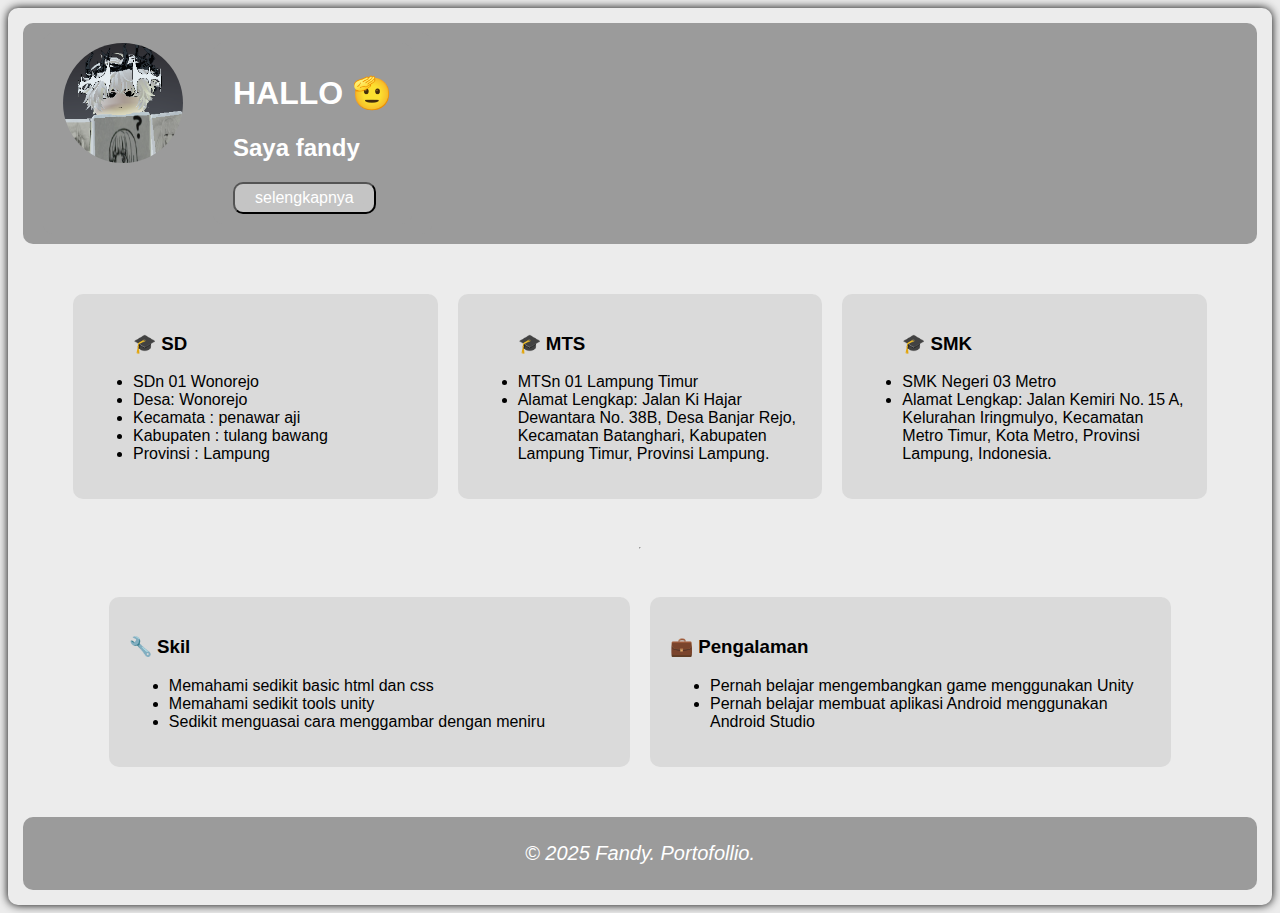
<file: index.html>
<!DOCTYPE html>
<html lang="en">
<head>
    <meta charset="UTF-8">
    <meta name="viewport" content="width=device-width, initial-scale=1.0">
    <title>hello my name is Fandy</title>
    <link rel="stylesheet" href="assets/css/style.css">
</head>
<body>
    <header class="hero">
        <div. class="hero color-white">
            <div class="hero-picture">
                <img src="assets/img/avatar.png" alt="">
            </div>
            <div class="hero-desc">
                <h1>HALLO 🫡</h1>
                <h2>Saya fandy</h2>
                <button class="button-link"><a href="selengkapnya.html" target="_blank" class="button-link">selengkapnya</a></button>
            </div>
        </div>
    </header>
    <main class="container">
    <div class="card">
        <div class="box-1">
            <ul>
                <h3>🎓 SD</h3>
                <li>SDn 01 Wonorejo</li>
                <li>Desa: Wonorejo</li>
                <li>Kecamata : penawar aji</li>
                <li>Kabupaten : tulang bawang</li>
                <li>Provinsi : Lampung</li>
            </ul>
        </div>
        <div class="box-1">
            <ul>
                <h3>🎓 MTS</h3>
                <li>MTSn 01 Lampung Timur</li>
                <li>Alamat Lengkap:
                    Jalan Ki Hajar Dewantara No. 38B, Desa Banjar Rejo, 
                    Kecamatan Batanghari, Kabupaten Lampung Timur, Provinsi Lampung.</li>
            </ul>
        </div>
        <div class="box-1">
            <ul>
                <h3>🎓 SMK</h3>
                <li>SMK Negeri 03 Metro</li>
                <li>Alamat Lengkap:
                    Jalan Kemiri No. 15 A, Kelurahan Iringmulyo, Kecamatan Metro Timur, 
                    Kota Metro, Provinsi Lampung, Indonesia.</li>
            </ul>
        </div>
    </div>
<hr>
    <div class="card">
        <div class="box-2">
            <h3>🔧 Skil</h3>
            <ul>
                <li>Memahami sedikit basic html dan css</li>
                <li>Memahami sedikit tools unity</li>
                <li>Sedikit menguasai cara menggambar dengan meniru</li>
            </ul>
        </div>

        <div class="box-3">
            <h3>💼 Pengalaman</h3>
            <ul>
                <li>Pernah belajar mengembangkan game menggunakan Unity</li>
                <li>Pernah belajar membuat aplikasi Android menggunakan Android Studio</li>
            </ul>
        </div>
    </div>
</main>

</body>

<footer>
    <p>© 2025 Fandy. Portofollio.</p>
</footer>
</html>
</file>
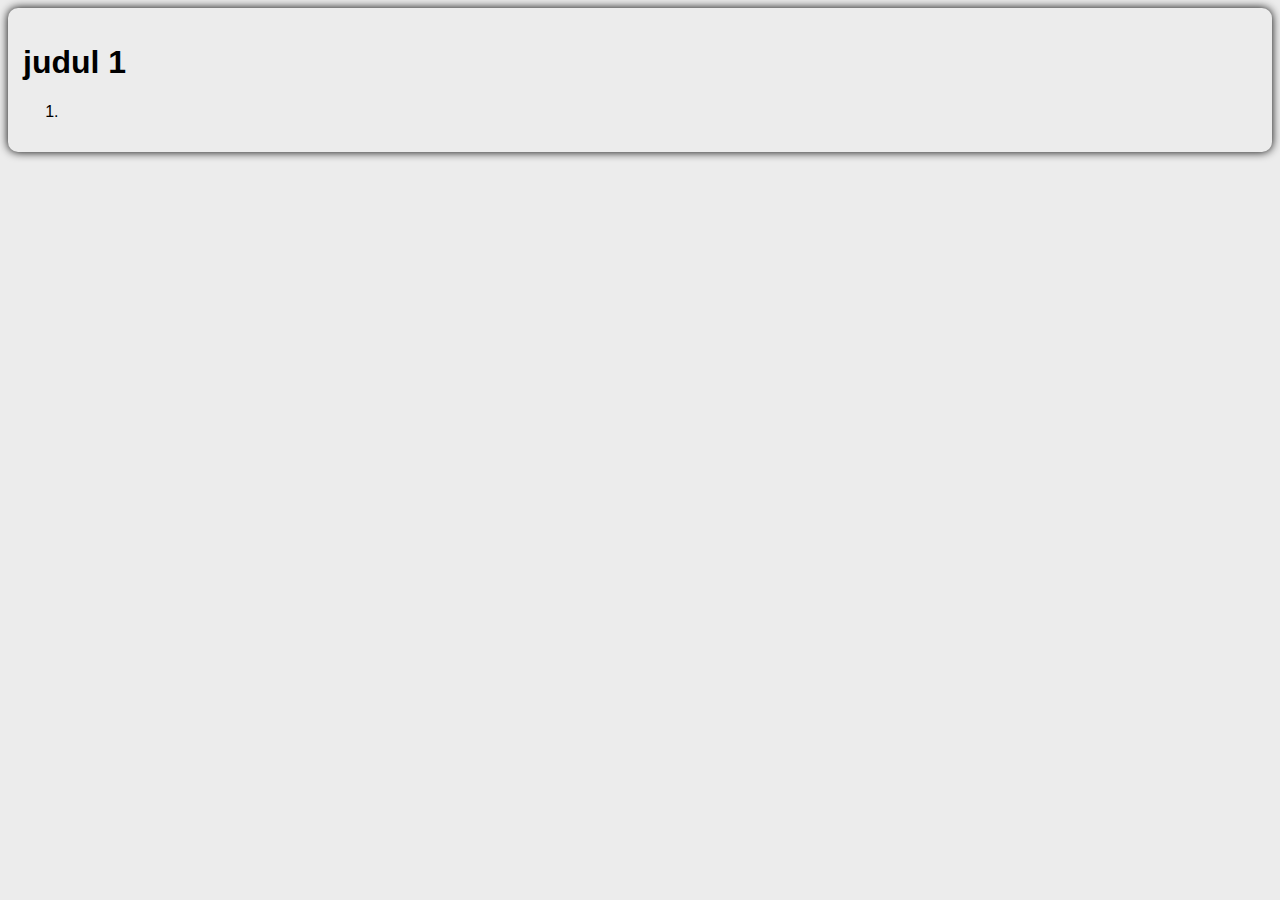
<file: belajar.html>
<!DOCTYPE html>
<html lang="en">
<head>
    <meta charset="UTF-8">
    <meta name="viewport" content="width=device-width, initial-scale=1.0">
    <title>Document</title>
    <link rel="stylesheet" href="assets/css/style.css"> 
</head>
<body>
    
    <div class="header bg-yellow" style="color: black;">
        <h1>
            judul 1
        </h1>
    </div>
    <div>
        <ol>
            <li>
                
            </li>
        </ol>
    </div>
</body>
</html>
</file>
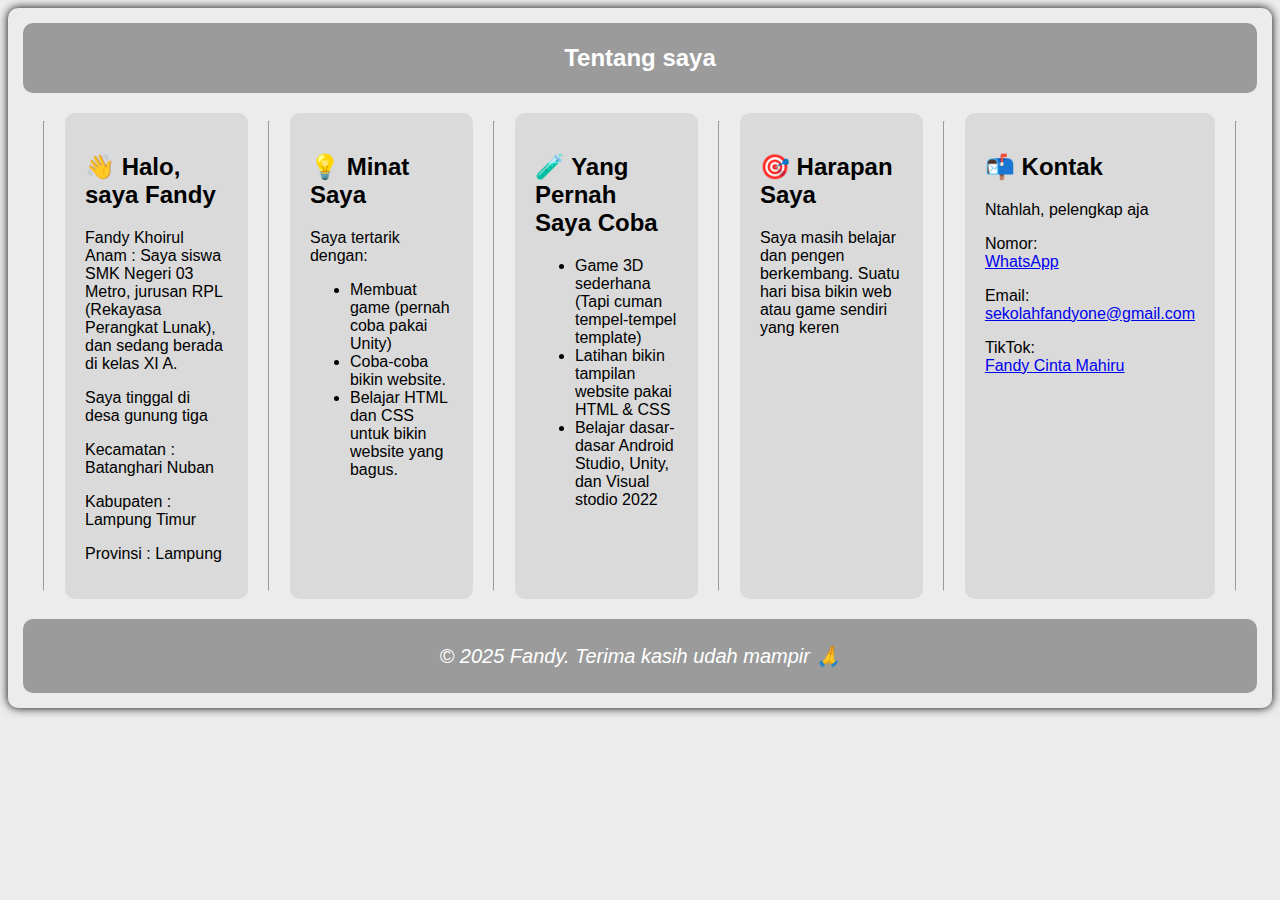
<file: selengkapnya.html>
<!DOCTYPE html>
<html lang="id">
<head>
    <meta charset="UTF-8">
    <meta name="viewport" content="width=device-width, initial-scale=1.0">
    <title>Tentang Saya - Fandy</title>
    <link rel="stylesheet" href="assets/css/style.css">
</head>
<body>
    <header class="hero2">
        <h2>Tentang saya</h2>
    </header>

    <main class ="card">
<hr>
        <div class="box-1">
            <h2>👋 Halo, saya Fandy </h2>
            <p>Fandy Khoirul Anam : Saya siswa SMK Negeri 03 Metro,
                 jurusan RPL (Rekayasa Perangkat Lunak), dan sedang berada di kelas XI A.</p>
            <p>Saya tinggal di desa gunung tiga </p>
            <p>Kecamatan : Batanghari Nuban</p>
            <p>Kabupaten : Lampung Timur</p>
            <p>Provinsi : Lampung</p>
        </div>
<hr>
        <div class="box-1">
            <h2>💡 Minat Saya</h2>
            <p>Saya tertarik dengan:</p>
            <ul>
                <li>Membuat game (pernah coba pakai Unity)</li>
                <li>Coba-coba bikin website.</li>
                <li>Belajar HTML dan CSS untuk bikin website yang bagus.</li>
            </ul>
        </div>
<hr>
        <div class="box-1">
            <h2>🧪 Yang Pernah Saya Coba</h2>
            <ul>
                <li>Game 3D sederhana (Tapi cuman tempel-tempel template)</li>
                <li>Latihan bikin tampilan website pakai HTML & CSS</li>
                <li>Belajar dasar-dasar Android Studio, Unity, dan Visual stodio 2022</li>
            </ul>
        </div>
<hr>
        <div class="box-1">
            <h2>🎯 Harapan Saya</h2>
            <p>Saya masih belajar dan pengen berkembang. Suatu hari bisa bikin web atau game sendiri yang keren</p>
        </div>
<hr>
        <div class="box-1">
            <h2>📬 Kontak</h2>
            <p>Ntahlah, pelengkap aja</p>
            <p>Nomor: <br><a href="https://wa.me/6285761714053" target="_blank">WhatsApp</a></p>
            <p>Email: <br><a href="mailto:sekolahfandyone@gmail.com">sekolahfandyone@gmail.com</a></p>
            <p>TikTok: <br><a href="https://www.tiktok.com/@l_love_shinamahiru?is_from_webapp=1&sender" target="_blank">Fandy Cinta Mahiru</a></p>

        </div>
<hr>
    </main>

    <footer>
        <p>© 2025 Fandy. Terima kasih udah mampir 🙏</p>
    </footer>
</body>
</html>
</file>
<file: assets/css/style.css>
.hero{
    display: flex;
    background-color: rgb(155, 155, 155);
    gap: 30px;
    padding: 10px 20px;
    margin: 0;
    border-radius: 10px;
}
.hero2{
    display: flex;
    background-color: rgb(155, 155, 155);
    gap: 30px;
    padding: 1px 5px;
    margin: 0;
    border-radius: 10px;
    justify-content: center;
    color: white;
}
.hero-picture img{
    border-radius: 100%;
    width: 120px;
    height: 120px;
    object-fit: cover;
}
.hero-desc{
    color: rgb(255, 255, 255);
    background-color: rgb(155, 155, 155);
    gap: 30px;
    padding: 10px 20px;
    margin: 0;
    border-radius: 10px;
}
body{
    font-family: 'Segoe UI', Tahoma, Geneva, Verdana, sans-serif;
    box-shadow: 0 0px 10px;
    border-radius: 10px ;
    padding: 15px;
    background-color: rgb(236, 236, 236);
}
.color-white{
    color: rgb(255, 255, 255);
}
footer{
    background-color: rgb(155, 155, 155);
    padding: 5px 20px;
    text-align: center;
    border-radius: 10px;
    font-size: 20px;
    font-style: italic;
    color: rgb(255, 255, 255);
}
.container {
    display: flex;
    flex-direction: column;
    gap: 20px;
    margin: 30px;
    align-items: center;
}
.card {
    display: flex;
    gap: 20px;
    justify-content: center;
    margin-top: 0;
    padding: 20px;
}
.box-2, .box-3 {
    background-color: rgb(218, 218, 218);
    padding: 20px;
    border-radius: 10px;
    flex: 1;
    margin-top: 0;
    transition: 0,5s;
}
.box-1 {
    background-color: rgb(218, 218, 218);
    padding: 20px;
    border-radius: 10px;
    flex: 1;
    margin-top: 0;
    transition: 0,5s;
}
.box-1:hover,.box-2:hover,.box-3:hover{
    background-color: rgb(155, 155, 155);
    transform: scale(1.05);
    box-shadow: 0 4px 15px rgba(0, 0, 0, 0.1); 
    color: white;
}
   
.button-link {
    color: white; 
    background-color: rgb(196, 196, 196);
    font-size: medium;
    padding: 5px 10px;
    border-radius: 10px;
    text-decoration: none;
}
.button-link:hover{
    background-color: rgb(180, 180, 180);
    transform: scale(1.50);
}

@media screen and (max-width: 900px) {
    .hero {
        align-items: center;
    }
    
    .container {
        display: block;
        align-items: center;
    }
    .card {
        display: block;
        align-items: center;
    }
    .box-1, .box-2, .box-3 {
        width: 100%;
        margin-bottom: 20px;
        padding: 8px;
    }
    footer {
        align-items: center;
    }
}
</file>
